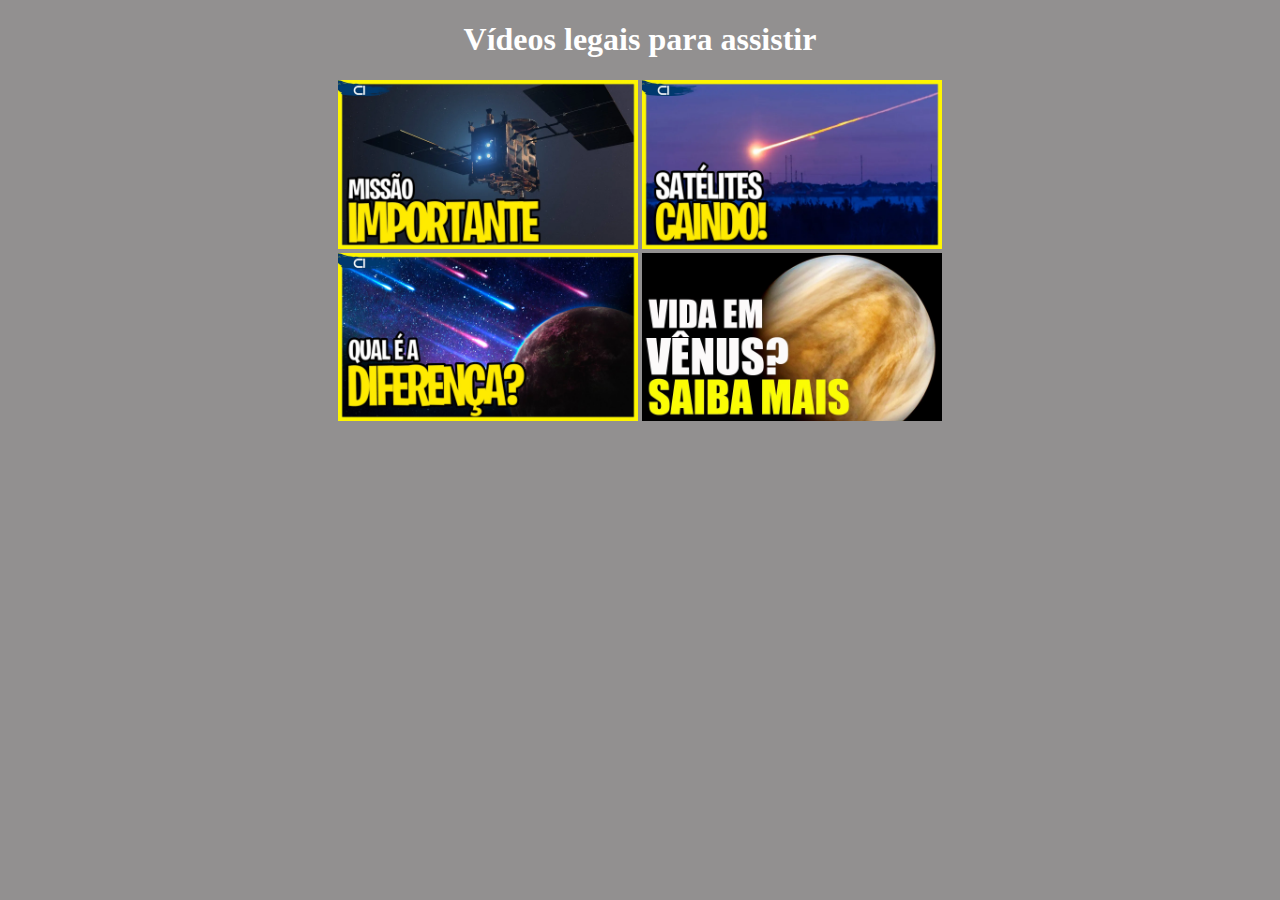
<file: index.html>
<!DOCTYPE html>
<html lang="pt-br">
<head>
    <meta charset="UTF-8">
    <meta http-equiv="X-UA-Compatible" content="IE=edge">
    <meta name="viewport" content="width=device-width, initial-scale=1.0">
    <title>Tela Inicial</title>
    <link rel="stylesheet" href="style.css">
</head>
<body>
    <center>
        <h1>Vídeos legais para assistir</h1>
        <a href="missao.html" target="_blank" rel="external"><img src="images/missao.webp" alt="missao" width="300"></a>
        <a href="satelite.html" target="_blank" rel="external"><img src="images/satelites.webp" alt="satelite" width="300"></a>
        <br>
        <a href="cometas.html" target="_blank" rel="external"><img src="images/cometas.jpg" alt="cometas" width="300"></a>
        <a href="vida.html" target="_blank" rel="external"><img src="images/vida.webp" alt="vida" width="300"></a>
    </center>
</body>
</html>
</file>
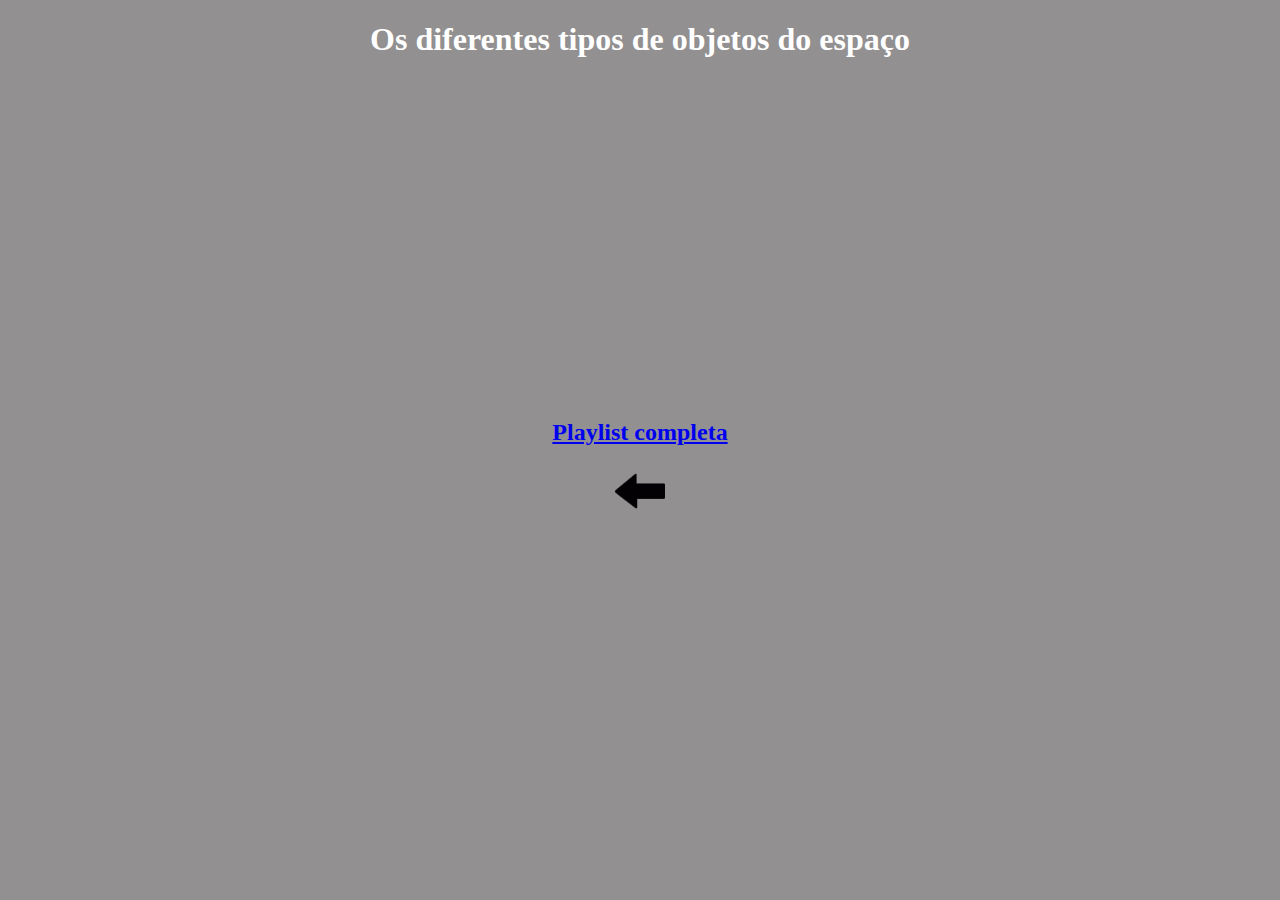
<file: cometas.html>
<!DOCTYPE html>
<html lang="pt-br">
<head>
    <meta charset="UTF-8">
    <meta http-equiv="X-UA-Compatible" content="IE=edge">
    <meta name="viewport" content="width=device-width, initial-scale=1.0">
    <title>cometas</title>
    <link rel="stylesheet" href="style.css">
</head>
<body>
    <center>
        <h1>Os diferentes tipos de objetos do espaço</h1>
        <iframe width="560" height="315" src="https://www.youtube.com/embed/zhb_mjO6fsk" title="YouTube video player" frameborder="0" allow="accelerometer; autoplay; clipboard-write; encrypted-media; gyroscope; picture-in-picture; web-share" allowfullscreen></iframe>
        <h2>
            <a href="https://youtube.com/playlist?list=PLUydImiWqGHy1Vt1nonaUWjeDnXMKREuf" target="_blank" rel="external" >Playlist completa</a>
        </h2>
        <a href="index.html"><img src="seta.png" alt="voltar" width="50"></a>
    </center>
</body>
</html>
</file>
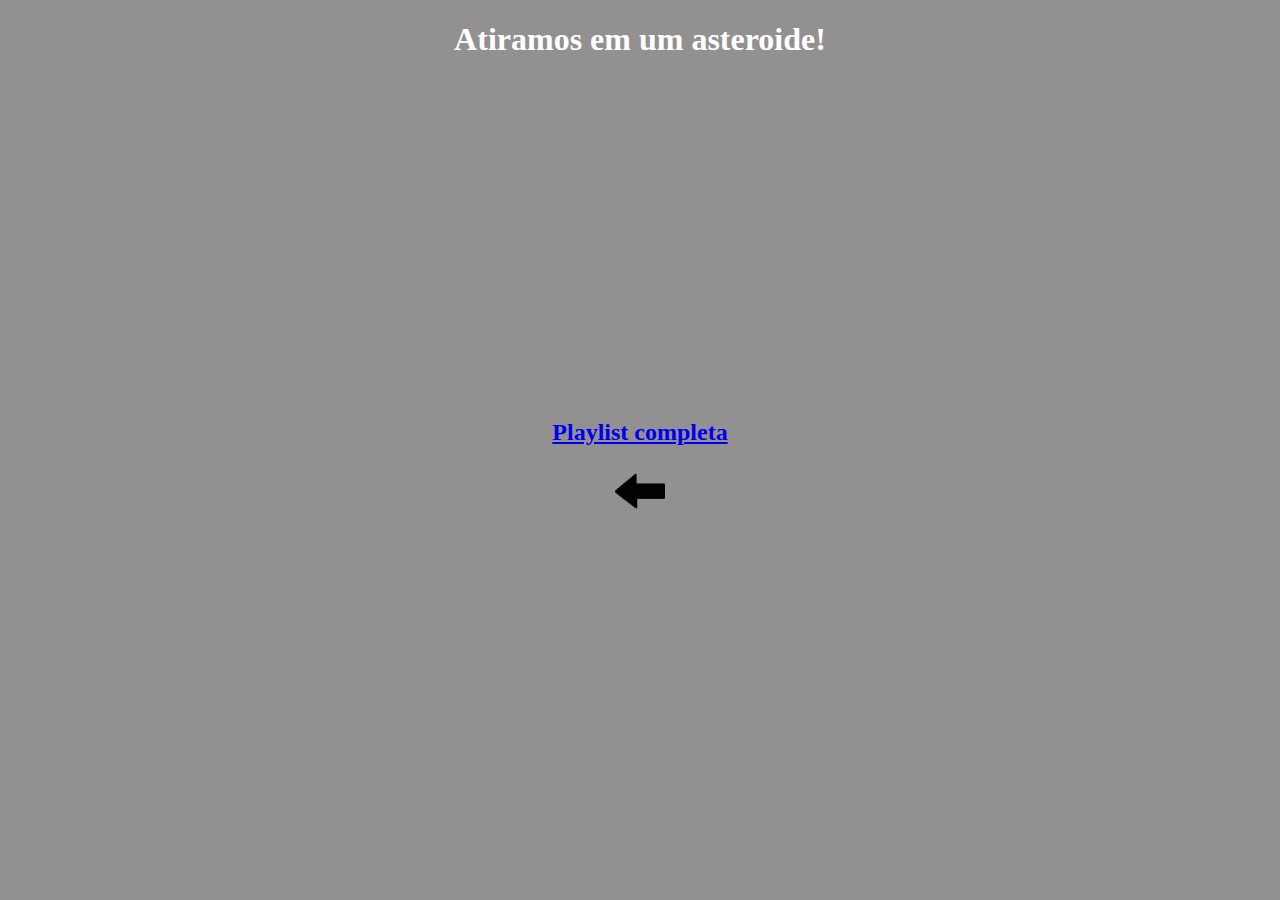
<file: missao.html>
<!DOCTYPE html>
<html lang="pt-br">
<head>
    <meta charset="UTF-8">
    <meta http-equiv="X-UA-Compatible" content="IE=edge">
    <meta name="viewport" content="width=device-width, initial-scale=1.0">
    <title>Missao</title>
    <link rel="stylesheet" href="style.css">
</head>
<body>
    <center>
        <h1>Atiramos em um asteroide!</h1>
        <iframe width="560" height="315" src="https://www.youtube.com/embed/IMZpx5FLSO4" title="YouTube video player" frameborder="0" allow="accelerometer; autoplay; clipboard-write; encrypted-media; gyroscope; picture-in-picture; web-share" allowfullscreen></iframe>
        <h2>
            <a href="https://youtube.com/playlist?list=PLUydImiWqGHy1Vt1nonaUWjeDnXMKREuf" target="_blank" rel="external" >Playlist completa</a>
        </h2>
        <a href="index.html"><img src="seta.png" alt="voltar" width="50"></a>
    </center>
    <meta>
</body>
</html>
</file>
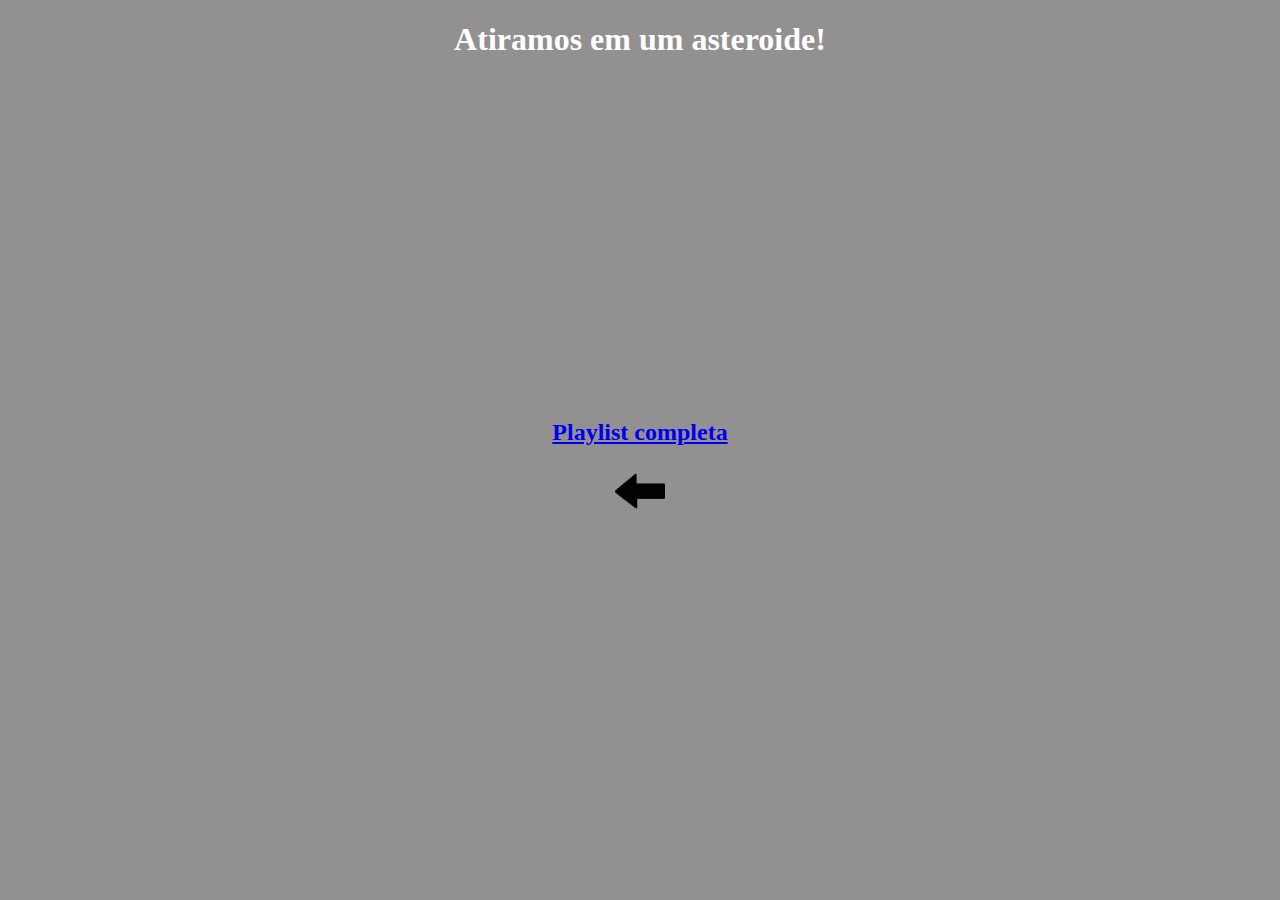
<file: satelite.html>
<!DOCTYPE html>
<html lang="pt-br">
<head>
    <meta charset="UTF-8">
    <meta http-equiv="X-UA-Compatible" content="IE=edge">
    <meta name="viewport" content="width=device-width, initial-scale=1.0">
    <title>Satelite</title>
    <link rel="stylesheet" href="style.css">
</head>
<body>
    <center>
        <h1>Atiramos em um asteroide!</h1>
        <iframe width="560" height="315" src="https://www.youtube.com/embed/CmDuj0R00GI" title="YouTube video player" frameborder="0" allow="accelerometer; autoplay; clipboard-write; encrypted-media; gyroscope; picture-in-picture; web-share" allowfullscreen></iframe>
        <h2>
            <a href="https://youtube.com/playlist?list=PLUydImiWqGHy1Vt1nonaUWjeDnXMKREuf" target="_blank" rel="external" >Playlist completa</a>
        </h2>
        <a href="index.html"><img src="seta.png" alt="voltar" width="50"></a>
    </center>
</body>
</html>
</file>
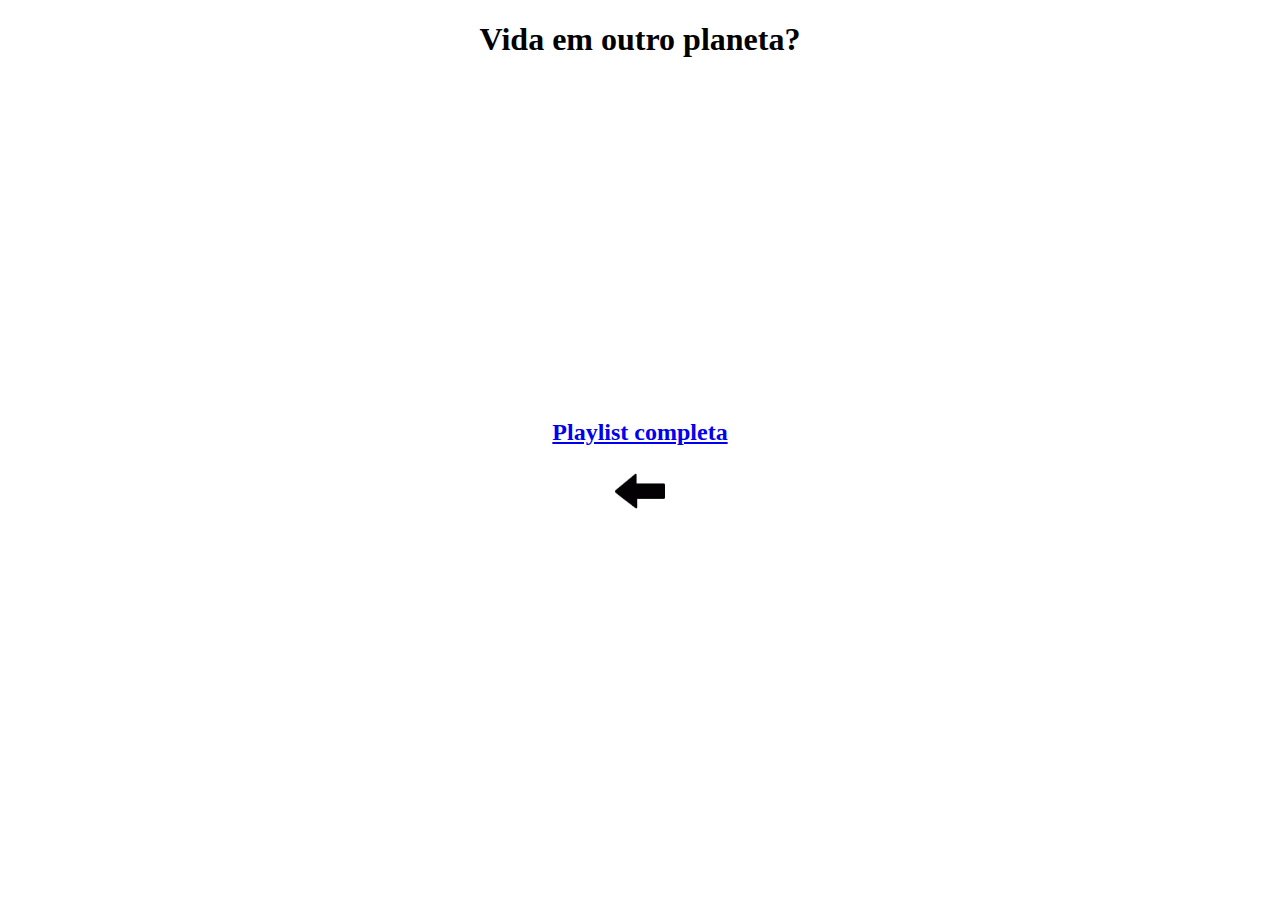
<file: vida.html>
<!DOCTYPE html>
<html lang="pt-br">
<head>
    <meta charset="UTF-8">
    <meta http-equiv="X-UA-Compatible" content="IE=edge">
    <meta name="viewport" content="width=device-width, initial-scale=1.0">
    <title>Vida</title>
</head>
<body>
    <center>
        <h1>Vida em outro planeta?</h1>
        <iframe width="560" height="315" src="https://www.youtube.com/embed/nLLAEwdY1Gg" title="YouTube video player" frameborder="0" allow="accelerometer; autoplay; clipboard-write; encrypted-media; gyroscope; picture-in-picture; web-share" allowfullscreen></iframe>
        <h2>
            <a href="https://youtube.com/playlist?list=PLUydImiWqGHy1Vt1nonaUWjeDnXMKREuf" target="_blank" rel="external" >Playlist completa</a>
        </h2>
        <a href="index.html"><img src="seta.png" alt="voltar" width="50"></a>
    </center>
</body>
</html>
</file>
<file: style.css>
body {
    background-color: rgb(146, 144, 144);
    color: white;
}
</file>
